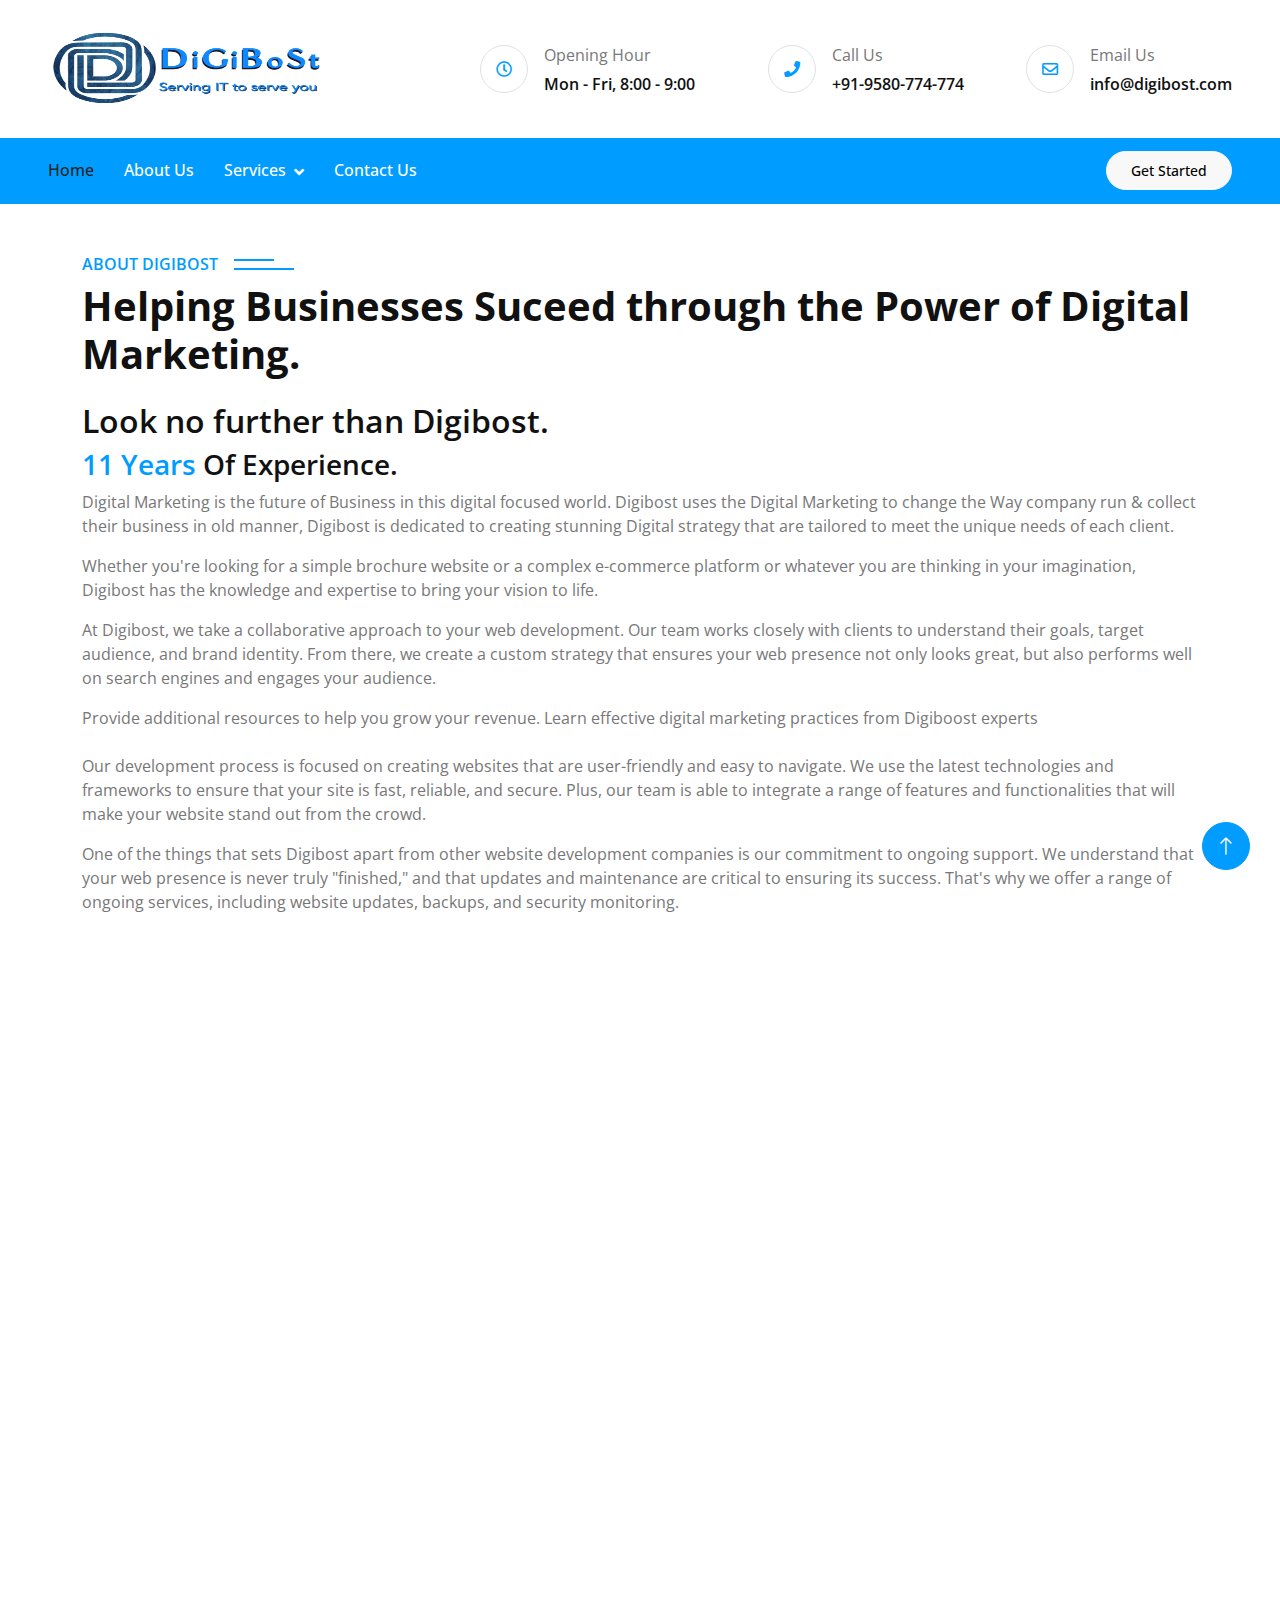
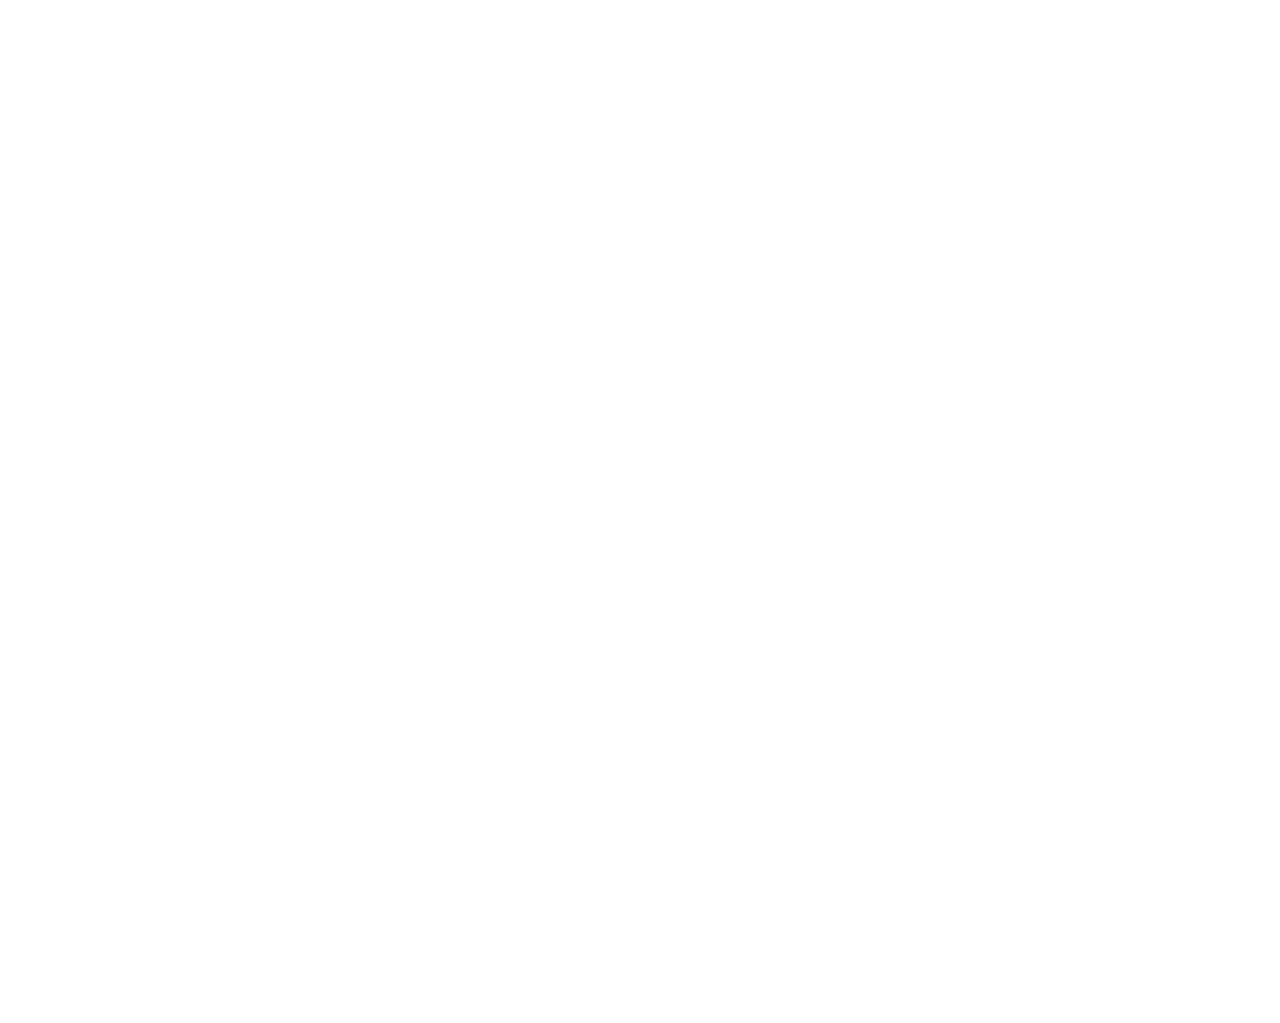
<file: about.html>
﻿<!DOCTYPE html>
<html lang="en">

<head>



<!-- font awesome -->
   

<link rel="stylesheet" href="https://maxcdn.bootstrapcdn.com/font-awesome/4.4.0/css/font-awesome.min.css">



    <meta charset="utf-8">
    <title>DiGi BoSt - Serving IT to Serve you</title>
    <meta content="width=device-width, initial-scale=1.0" name="viewport">
    <meta content="digibost" name="keywords">
    <meta content="digibost is one of the best IT Company on Planet" name="description">

    <!-- Favicon -->
    

    <!-- Google Web Fonts -->
    <link rel="preconnect" href="https://fonts.googleapis.com">
    <link rel="preconnect" href="https://fonts.gstatic.com" crossorigin>
    <link href="https://fonts.googleapis.com/css2?family=Open+Sans:wght@400;500;600;700&display=swap" rel="stylesheet">

    <!-- Icon Font Stylesheet -->
    <link href="https://cdnjs.cloudflare.com/ajax/libs/font-awesome/5.10.0/css/all.min.css" rel="stylesheet">
    <link href="https://cdn.jsdelivr.net/npm/bootstrap-icons@1.4.1/font/bootstrap-icons.css" rel="stylesheet">

    <!-- Libraries Stylesheet -->
    <link href="lib/animate/animate.min.css" rel="stylesheet">
    <link href="lib/owlcarousel/assets/owl.carousel.min.css" rel="stylesheet">
    <link href="lib/lightbox/css/lightbox.min.css" rel="stylesheet">

    <!-- Customized Bootstrap Stylesheet -->
    <link href="css/bootstrap.min.css" rel="stylesheet">

    <!-- Template Stylesheet -->
    <link href="css/style.css" rel="stylesheet">
</head>

<body>
    <!-- Spinner Start -->
    <div id="spinner" class="show bg-white position-fixed translate-middle w-100 vh-100 top-50 start-50 d-flex align-items-center justify-content-center">
        <div class="spinner-border position-relative text-primary" style="width: 6rem; height: 6rem;" role="status"></div>
         <img src="img/digihd.png" alt="Digi Bost" style="width:800px;height:300px;"> 
    </div>
    <!-- Spinner End -->


    

    <!-- Brand & Contact Start -->
    <div class="container-fluid py-4 px-5 wow fadeIn" data-wow-delay="0.1s">
        <div class="row align-items-center top-bar">
            <div class="col-lg-4 col-md-12 text-center text-lg-start">
                <a href="" class="navbar-brand m-0 p-0">              
                <img src="img/digihd.png" alt="Logo" style="width:280px;height:90px;">
                </a>
            </div>
            <div class="col-lg-8 col-md-7 d-none d-lg-block">
                <div class="row">
                    <div class="col-4">
                        <div class="d-flex align-items-center justify-content-end">
                            <div class="flex-shrink-0 btn-lg-square border rounded-circle">
                                <i class="far fa-clock text-primary"></i>
                            </div>
                            <div class="ps-3">
                                <p class="mb-2">Opening Hour</p>
                                <h6 class="mb-0">Mon - Fri, 8:00 - 9:00</h6>
                            </div>
                        </div>
                    </div>
                    <div class="col-4">
                        <div class="d-flex align-items-center justify-content-end">
                            <div class="flex-shrink-0 btn-lg-square border rounded-circle">
                                <i class="fa fa-phone text-primary"></i>
                            </div>
                            <div class="ps-3">
                                <p class="mb-2">Call Us</p>
                                <h6 class="mb-0">+91-9580-774-774</h6>
                            </div>
                        </div>
                    </div>
                    <div class="col-4">
                        <div class="d-flex align-items-center justify-content-end">
                            <div class="flex-shrink-0 btn-lg-square border rounded-circle">
                                <i class="far fa-envelope text-primary"></i>
                            </div>
                            <div class="ps-3">
                                <p class="mb-2">Email Us</p>
                                <h6 class="mb-0">info@digibost.com</h6>
                            </div>
                        </div>
                    </div>
                </div>
            </div>
        </div>
    </div>
    <!-- Brand & Contact End -->


    <!-- Navbar Start -->
    <nav class="navbar navbar-expand-lg bg-primary navbar-dark sticky-top py-lg-0 px-lg-5 wow fadeIn" data-wow-delay="0.1s">
        <a href="#" class="navbar-brand ms-3 d-lg-none">MENU</a>
        <button type="button" class="navbar-toggler me-3" data-bs-toggle="collapse" data-bs-target="#navbarCollapse">
            <span class="navbar-toggler-icon"></span>
        </button>
        <div class="collapse navbar-collapse" id="navbarCollapse">
            <div class="navbar-nav me-auto p-3 p-lg-0">
                <a href="index.html" class="nav-item nav-link active">Home</a>
                <a href="about.html" class="nav-item nav-link">About Us</a>
        				
				 <div class="nav-item dropdown">
                    <a href="#" class="nav-link dropdown-toggle" data-bs-toggle="dropdown">Services</a>
                    <div class="dropdown-menu border-0 rounded-0 rounded-bottom m-0">
                        <a href="web.html" class="dropdown-item">Web Design</a>
                        <a href="app.html" class="dropdown-item">App Development</a>
                        <a href="seo.html" class="dropdown-item">SEO Optimization</a>
                        <a href="smo.html" class="dropdown-item">Social Marketing</a>
						   <a href="email.html" class="dropdown-item">Email Marketing</a>
						   <a href="ppc.html" class="dropdown-item">PPC Campaign</a>
                    </div>
                </div>             
				
                
                <a href="https://wa.me/919580774774" class="nav-item nav-link">Contact Us</a>
            </div>
            <a href="https://wa.me/919580774774" class="btn btn-sm btn-light rounded-pill py-2 px-4 d-none d-lg-block">Get Started</a>
        </div>
    </nav>
    <!-- Navbar End -->



    <!-- About Start -->
    <div class="container-xxl py-5">
        <div class="container">
            <div class="row g-5">
                
                <div class="col-lg-12 wow fadeInUp" data-wow-delay="0.5s">
                    <div class="h-100">
                        <h6 class="section-title bg-white text-start text-primary pe-3">About DigiBost</h6>
                        <h1 class="display-6 mb-4"> Helping Businesses Suceed through the Power of Digital Marketing.</h1> <h2> Look no further than Digibost.</h2> <h3> <span class="text-primary">11 Years</span> Of Experience.</h3>
                        <p>Digital Marketing is the future of Business in this digital focused world. Digibost uses the Digital Marketing to change the Way company run & collect their business in old manner, Digibost is dedicated to creating stunning Digital strategy that are tailored to meet the unique needs of each client.</p>
                            
                           <p> Whether you're looking for a simple brochure website or a complex e-commerce platform or whatever you are thinking in your imagination, Digibost has the knowledge and expertise to bring your vision to life.</p>

                            At Digibost, we take a collaborative approach to your web development. Our team works closely with clients to understand their goals, target audience, and brand identity. From there, we create a custom strategy that ensures your web presence not only looks great, but also performs well on search engines and engages your audience. </p>
                        <p class="mb-4">Provide additional resources to help you grow your revenue. Learn effective digital marketing practices from Digiboost experts</p>
                       <p>Our development process is focused on creating websites that are user-friendly and easy to navigate. We use the latest technologies and frameworks to ensure that your site is fast, reliable, and secure. Plus, our team is able to integrate a range of features and functionalities that will make your website stand out from the crowd.</p>
                       <p>One of the things that sets Digibost apart from other website development companies is our commitment to ongoing support. We understand that your web presence is never truly "finished," and that updates and maintenance are critical to ensuring its success. That's why we offer a range of ongoing services, including website updates, backups, and security monitoring.</p>
                        
                    
                    </div>
                </div>
                <div class="col-lg-12 wow fadeInUp" data-wow-delay="0.1s">
                    <div class="img-border">
                        <img class="img-fluid" src="img/seo.gif" alt="">
                    </div>
                </div>


            </div>
        </div>
    </div>
    <!-- About End -->

 

    <!-- Project Start -->
    <div class="container-xxl py-5">
        <div class="container">
            <div class="text-center mx-auto mb-5 wow fadeInUp" data-wow-delay="0.1s" style="max-width: 600px;">
                <h6 class="section-title bg-white text-center text-primary px-3">Our Projects</h6>
                <h1 class="display-6 mb-4">Learn More About Our Complete Projects</h1>
            </div>
            <div class="owl-carousel project-carousel wow fadeInUp" data-wow-delay="0.1s">
                <div class="project-item border rounded h-100 p-4" data-dot="01">
                    <div class="position-relative mb-4">
                        <img class="img-fluid rounded" src="img/project-1.jpg" alt="">
                        <a href="img/project-1.jpg" data-lightbox="project"><i class="fa fa-eye fa-2x"></i></a>
                    </div>
                    <h6>SARVANJANI INFO & INFRA </h6>
                    <span>Construction Infrastructure website design and development</span>
                </div>
                <div class="project-item border rounded h-100 p-4" data-dot="02">
                    <div class="position-relative mb-4">
                        <img class="img-fluid rounded" src="img/project-2.jpg" alt="">
                        <a href="img/project-2.jpg" data-lightbox="project"><i class="fa fa-eye fa-2x"></i></a>
                    </div>
                    <h6>BHARAT TRACK</h6>
                    <span>INDIA's Top GPS Navigation System Agency</span>
                </div>
                <div class="project-item border rounded h-100 p-4" data-dot="03">
                    <div class="position-relative mb-4">
                        <img class="img-fluid rounded" src="img/project-3.jpg" alt="">
                        <a href="img/project-2.jpg" data-lightbox="project"><i class="fa fa-eye fa-2x"></i></a>
                    </div>
                    <h6>MAXVOLT ENERGY </h6>
                    <span>All type of Battery design and development</span>
                </div>
                <div class="project-item border rounded h-100 p-4" data-dot="04">
                    <div class="position-relative mb-4">
                        <img class="img-fluid rounded" src="img/project-4.jpg" alt="">
                        <a href="img/project-4.jpg" data-lightbox="project"><i class="fa fa-eye fa-2x"></i></a>
                    </div>
                    <h6>BHARAT TECHNOLOGY GROUP</h6>
                    <span>IOT based device design and development</span>
                </div>
                <div class="project-item border rounded h-100 p-4" data-dot="05">
                    <div class="position-relative mb-4">
                        <img class="img-fluid rounded" src="img/project-5.jpg" alt="">
                        <a href="img/project-5.jpg" data-lightbox="project"><i class="fa fa-eye fa-2x"></i></a>
                    </div>
                    <h6>COMPUTER WAALA</h6>
                    <span>One of the best Computer laptop rental & repair Company in Delhi NCR.</span>
                </div>
                <div class="project-item border rounded h-100 p-4" data-dot="06">
                    <div class="position-relative mb-4">
                        <img class="img-fluid rounded" src="img/project-6.jpg" alt="">
                        <a href="img/project-6.jpg" data-lightbox="project"><i class="fa fa-eye fa-2x"></i></a>
                    </div>
                    <h6>CRAFT SKIN</h6>
                    <span>India's one the best Salon & Studio Craft Skin is famous Bridal makeup agency work in whole country.</span>
                </div>
                <div class="project-item border rounded h-100 p-4" data-dot="07">
                    <div class="position-relative mb-4">
                        <img class="img-fluid rounded" src="img/project-7.jpg" alt="">
                        <a href="img/project-7.jpg" data-lightbox="project"><i class="fa fa-eye fa-2x"></i></a>
                    </div>
                    <h6>PSY Fashion</h6>
                    <span>Fashion Appreal agency famous for their design and development</span>
                </div>

                      </div>
        </div>
    </div>
    <!-- Project End -->

 <!-- Footer Start -->
    <div class="container-fluid bg-dark text-body footer mt-5 pt-5 wow fadeIn" data-wow-delay="0.1s">
        <div class="container py-5">
            <div class="row g-5">
                <div class="col-lg-3 col-md-6">
                    <h5 class="text-light mb-4">Address</h5>
                    <p class="mb-2"><i class="fa fa-map-marker-alt me-3"></i>DIGIBOST,302,Petals Enclave,Crossing Republic Rd,Gr.Noida,India</p>
                    <p class="mb-2"><i class="fa fa-phone-alt me-3"></i>+91-9580-774-774</p>
<p class="mb-2"><i class="fa fa-phone-alt me-3"></i>+91-8826-544-774</p>
                    <p class="mb-2"><i class="fa fa-envelope me-3"></i>info@digibost.com</p>
                    <div class="d-flex pt-2">
                        <a class="btn btn-square btn-outline-secondary rounded-circle me-1" href=""><i class="fab fa-twitter"></i></a>
                        <a class="btn btn-square btn-outline-secondary rounded-circle me-1" href=""><i class="fab fa-facebook-f"></i></a>
                        <a class="btn btn-square btn-outline-secondary rounded-circle me-1" href=""><i class="fab fa-youtube"></i></a>
                        <a class="btn btn-square btn-outline-secondary rounded-circle me-0" href=""><i class="fab fa-linkedin-in"></i></a>
                    </div>
                </div>
                <div class="col-lg-3 col-md-6">
                    <h5 class="text-light mb-4">Quick Links</h5>
                    <a class="btn btn-link" href="web.html">Website Design</a>
                    <a class="btn btn-link" href="app.html">Application Development</a>
                    <a class="btn btn-link" href="smo.html">Social Media Optimization</a>
                    <a class="btn btn-link" href="seo.html">Search Engine Optimization</a>
                    <a class="btn btn-link" href="ppc.html">Pay Per Click</a>
                   
                </div>
                <div class="col-lg-3 col-md-6">
                    <h5 class="text-light mb-4">Gallery</h5>
                    <div class="row g-2">
                        <div class="col-4">
                            <img class="img-fluid rounded" src="img/project-1.jpg" alt="Image">
                        </div>
                        <div class="col-4">
                            <img class="img-fluid rounded" src="img/project-2.jpg" alt="Image">
                        </div>
                        <div class="col-4">
                            <img class="img-fluid rounded" src="img/project-3.jpg" alt="Image">
                        </div>
                        <div class="col-4">
                            <img class="img-fluid rounded" src="img/project-4.jpg" alt="Image">
                        </div>
                        <div class="col-4">
                            <img class="img-fluid rounded" src="img/project-5.jpg" alt="Image">
                        </div>
                        <div class="col-4">
                            <img class="img-fluid rounded" src="img/project-6.jpg" alt="Image">
                        </div>
                    </div>
                </div>
                <div class="col-lg-3 col-md-6">
                    <h5 class="text-light mb-4">Newsletter</h5>
                    <p>Ranked One of the Best Digital Marketing Agency in North India by famous magazine.</p>
                    <div class="position-relative mx-auto" style="max-width: 400px;">
                        <input class="form-control bg-transparent border-secondary w-100 py-3 ps-4 pe-5" type="text" placeholder="Your email">
                        <button type="button" class="btn btn-primary py-2 position-absolute top-0 end-0 mt-2 me-2">SignUp</button>
                    </div>
                </div>
            </div>
        </div>
        <div class="container-fluid copyright">
            <div class="container">
                <div class="row">
                    <div class="col-md-6 text-center text-md-start mb-3 mb-md-0">
                        &copy; <a href="#">DigiBost</a>, All Right Reserved.
                    </div>
                    <div class="col-md-6 text-center text-md-end">
                        <!--/*** This template is free as long as you keep the footer author’s credit link/attribution link/backlink. If you'd like to use the template without the footer author’s credit link/attribution link/backlink, you can purchase the Credit Removal License from "https://htmlcodex.com/credit-removal". Thank you for your support. ***/-->
                        Designed By <a href="https://digibost.com">Digibost</a>
                        <br>Distributed By: <a class="border-bottom" href="https://digibost.com" target="_blank">Digibost</a>
                    </div>
                </div>
            </div>
        </div>
    </div>
    <!-- Footer End -->

    <!-- Back to Top -->
    <a href="#" class="btn btn-lg btn-primary btn-lg-square rounded-circle back-to-top"><i class="bi bi-arrow-up"></i></a>


    <!-- JavaScript Libraries -->
    <script src="https://code.jquery.com/jquery-3.4.1.min.js"></script>
    <script src="https://cdn.jsdelivr.net/npm/bootstrap@5.0.0/dist/js/bootstrap.bundle.min.js"></script>
    <script src="lib/wow/wow.min.js"></script>
    <script src="lib/easing/easing.min.js"></script>
    <script src="lib/waypoints/waypoints.min.js"></script>
    <script src="lib/counterup/counterup.min.js"></script>
    <script src="lib/owlcarousel/owl.carousel.min.js"></script>
    <script src="lib/lightbox/js/lightbox.min.js"></script>

    <!-- Template Javascript -->
    <script src="js/main.js"></script>



<!--Start of Tawk.to Script-->
<script type="text/javascript">
var Tawk_API=Tawk_API||{}, Tawk_LoadStart=new Date();
(function(){
var s1=document.createElement("script"),s0=document.getElementsByTagName("script")[0];
s1.async=true;
s1.src='https://embed.tawk.to/631ef20954f06e12d8942343/1gcoh8gtk';
s1.charset='UTF-8';
s1.setAttribute('crossorigin','*');
s0.parentNode.insertBefore(s1,s0);
})();
</script>
<!--End of Tawk.to Script-->
</body>

</html>
</file>
<file: css/style.css>
/********** Template CSS **********/



/* for desktop */
      .whatsapp_float {
          position: fixed;
          width: 60px;
          height: 60px;
          bottom: 40px;
          right: 40px;
          background-color: #25d366;
          color: #FFF;
          border-radius: 50px;
          text-align: center;
          font-size: 30px;
          box-shadow: 2px 2px 3px #999;
          z-index: 100;
      }

      .whatsapp-icon {
          margin-top: 16px;
      }

      /* for mobile */
      @media screen and (max-width: 767px) {
          .whatsapp-icon {
              margin-top: 10px;
          }

          .whatsapp_float {
              width: 40px;
              height: 40px;
              bottom: 20px;
              right: 10px;
              font-size: 22px;
          }
      }

:root {
    --primary: #009CFF;
    --secondary: #777777;
    --light: #F8F8F8;
    --dark: #252525;
}

.back-to-top {
    position: fixed;
    display: none;
    right: 30px;
    bottom: 30px;
    z-index: 99;
}


/*** Spinner ***/
#spinner {
    opacity: 0;
    visibility: hidden;
    transition: opacity .5s ease-out, visibility 0s linear .5s;
    z-index: 99999;
}

#spinner.show {
    transition: opacity .5s ease-out, visibility 0s linear 0s;
    visibility: visible;
    opacity: 1;
}


/*** Button ***/
.btn {
    font-weight: 500;
    transition: .5s;
}

.btn.btn-primary {
    color: #FFFFFF;
}

.btn-square {
    width: 38px;
    height: 38px;
}

.btn-sm-square {
    width: 32px;
    height: 32px;
}

.btn-lg-square {
    width: 48px;
    height: 48px;
}

.btn-square,
.btn-sm-square,
.btn-lg-square {
    padding: 0;
    display: flex;
    align-items: center;
    justify-content: center;
    font-weight: normal;
}


/*** Navbar ***/
.navbar .dropdown-toggle::after {
    border: none;
    content: "\f107";
    font-family: "Font Awesome 5 Free";
    font-weight: 900;
    vertical-align: middle;
    margin-left: 8px;
}

.navbar .navbar-nav .nav-link {
    margin-right: 30px;
    padding: 20px 0;
    color: #FFFFFF;
    font-weight: 500;
    outline: none;
}

.navbar .navbar-nav .nav-link:hover,
.navbar .navbar-nav .nav-link.active {
    color: var(--dark);
}

.navbar.sticky-top {
    top: -100px;
    transition: .5s;
}

@media (max-width: 991.98px) {
    .navbar .navbar-nav .nav-link {
        margin-right: 0;
        padding: 8px 0;
    }

    .navbar .navbar-nav {
        margin-top: 8px;
        border-top: 1px solid rgba(256, 256, 256, .1)
    }
}

@media (min-width: 992px) {
    .navbar .nav-item .dropdown-menu {
        display: block;
        visibility: hidden;
        top: 100%;
        transform: rotateX(-75deg);
        transform-origin: 0% 0%;
        transition: .5s;
        opacity: 0;
    }

    .navbar .nav-item:hover .dropdown-menu {
        transform: rotateX(0deg);
        visibility: visible;
        transition: .5s;
        opacity: 1;
    }
}


/*** Header ***/
#header-carousel .carousel-caption {
    top: 0;
    left: 0;
    right: 0;
    bottom: 0;
    display: flex;
    flex-direction: column;
    align-items: center;
    justify-content: center;
    background: rgba(0, 0, 0, .5);
    z-index: 1;
}

#header-carousel .carousel-control-prev,
#header-carousel .carousel-control-next {
    width: 10%;
}

#header-carousel .carousel-control-prev-icon,
#header-carousel .carousel-control-next-icon {
    width: 3rem;
    height: 3rem;
}

@media (max-width: 768px) {
    #header-carousel .carousel-item {
        position: relative;
        min-height: 500px;
    }
    
    #header-carousel .carousel-item img {
        position: absolute;
        width: 100%;
        height: 100%;
        object-fit: cover;
    }
}

#header-carousel .carousel-indicators [data-bs-target] {
    width: 60px;
    height: 60px;
    text-indent: 0;
    margin-bottom: 15px;
    border: 2px solid #FFFFFF;
    border-radius: 60px;
    overflow: hidden;
}

#header-carousel .carousel-indicators [data-bs-target] img {
    width: 100%;
    height: 100%;
    object-fit: cover;
}

.page-header {
    background: linear-gradient(rgba(0, 0, 0, .5), rgba(0, 0, 0, .5)), url(../img/carousel-1.jpg) center center no-repeat;
    background-size: cover;
}

.breadcrumb-item+.breadcrumb-item::before {
    color: var(--secondary);
}

.page-header .breadcrumb-item+.breadcrumb-item::before {
    color: var(--light);
}


/*** Section Title ***/
.section-title {
    position: relative;
    display: inline-block;
    text-transform: uppercase;
}

.section-title::before {
    position: absolute;
    content: "";
    width: calc(100% + 80px);
    height: 2px;
    top: 4px;
    left: -40px;
    background: var(--primary);
    z-index: -1;
}

.section-title::after {
    position: absolute;
    content: "";
    width: calc(100% + 120px);
    height: 2px;
    bottom: 4px;
    left: -60px;
    background: var(--primary);
    z-index: -1;
}

.section-title.text-start::before {
    width: calc(100% + 40px);
    left: 0;
}

.section-title.text-start::after {
    width: calc(100% + 60px);
    left: 0;
}



/*** Img Border ***/
.img-border {
    position: relative;
    height: 100%;
    min-height: 400px;
}

.img-border::before {
    position: absolute;
    content: "";
    top: 0;
    left: 0;
    right: 3rem;
    bottom: 3rem;
    border: 5px solid var(--primary);
    border-radius: 6px;
}

.img-border img {
    position: absolute;
    top: 3rem;
    left: 3rem;
    width: calc(100% - 3rem);
    height: calc(100% - 3rem);
    object-fit: cover;
    border-radius: 6px;
}


/*** Facts ***/
.fact-item {
    transition: .5s;
}

.fact-item:hover {
    margin-top: -10px;
    background: #FFFFFF !important;
    box-shadow: 0 0 45px rgba(0, 0, 0, .07);
}


/*** Service ***/
.service-item {
    box-shadow: 0 0 45px rgba(0, 0, 0, .07);
    border: 1px solid transparent;
    transition: .5s;
}

.service-item:hover {
    margin-top: -10px;
    box-shadow: none;
    border: 1px solid #DEE2E6;
}


/*** Feature ***/
.progress {
    height: 5px;
}

.progress .progress-bar {
    width: 0px;
    transition: 3s;
}


/*** Project ***/
.project-item a {
    position: absolute;
    width: 100%;
    height: 100%;
    top: 0;
    left: 0;
    display: flex;
    align-items: center;
    justify-content: center;
    color: #FFFFFF;
    background: rgba(0, 0, 0, .5);
    border-radius: 6px;
    opacity: 0;
    transition: .5s;
}

.project-item:hover a {
    opacity: 1;
}

.project-carousel .owl-dots {
    display: flex;
    align-items: center;
    justify-content: center;
    flex-wrap: wrap;
    margin-top: 20px;
}

.project-carousel .owl-dot {
    width: 35px;
    height: 35px;
    margin: 3px;
    display: flex;
    align-items: center;
    justify-content: center;
    border: 1px solid #DEE2E6;
    border-radius: 35px;
    transition: .5s;
}

.project-carousel .owl-dot:hover,
.project-carousel .owl-dot.active {
    color: #FFFFFF;
    border-color: var(--primary);
    background: var(--primary);
}


/*** Team ***/
.team-item {
    box-shadow: 0 0 45px rgba(0, 0, 0, .07);
}

.team-item .team-text {
    position: relative;
    height: 65px;
    overflow: hidden;
}

.team-item .team-title {
    position: absolute;
    width: 100%;
    height: 100%;
    top: 0;
    left: 0;
    display: flex;
    flex-direction: column;
    align-items: center;
    justify-content: center;
    transition: .5s;
}

.team-item:hover .team-title {
    top: -65px;
}

.team-item .team-social {
    position: absolute;
    width: 100%;
    height: 100%;
    top: 65px;
    left: 0;
    display: flex;
    align-items: center;
    justify-content: center;
    background: #FFFFFF;
    transition: .5s;
}

.team-item .team-social .btn {
    margin: 0 3px;
}

.team-item:hover .team-social {
    top: 0;
}


/*** Testimonial ***/

.testimonial-carousel .owl-item .testimonial-item img {
    width: 60px;
    height: 60px;
}

.testimonial-carousel .owl-item .testimonial-item,
.testimonial-carousel .owl-item .testimonial-item * {
    transition: .5s;
}

.testimonial-carousel .owl-item.center .testimonial-item {
    background: var(--primary) !important;
}

.testimonial-carousel .owl-item.center .testimonial-item * {
    color: #FFFFFF !important;
}

.testimonial-carousel .owl-nav {
    margin-top: 30px;
    display: flex;
    justify-content: center;
}

.testimonial-carousel .owl-nav .owl-prev,
.testimonial-carousel .owl-nav .owl-next {
    margin: 0 12px;
    width: 50px;
    height: 50px;
    display: flex;
    align-items: center;
    justify-content: center;
    border: 1px solid #DEE2E6;
    border-radius: 50px;
    font-size: 18px;
    transition: .5s;
}

.testimonial-carousel .owl-nav .owl-prev:hover,
.testimonial-carousel .owl-nav .owl-next:hover {
    color: #FFFFFF;
    border-color: var(--primary);
    background: var(--primary);
}


/*** Footer ***/
.footer .btn.btn-link {
    display: block;
    margin-bottom: 5px;
    padding: 0;
    text-align: left;
    color: var(--secondary);
    font-weight: normal;
    text-transform: capitalize;
    transition: .3s;
}

.footer .btn.btn-link::before {
    position: relative;
    content: "\f105";
    font-family: "Font Awesome 5 Free";
    font-weight: 900;
    color: var(--secondary);
    margin-right: 10px;
}

.footer .btn.btn-link:hover {
    color: var(--primary);
    letter-spacing: 1px;
    box-shadow: none;
}

.footer .copyright {
    padding: 25px 0;
    font-size: 15px;
    border-top: 1px solid rgba(256, 256, 256, .1);
}

.footer .copyright a {
    color: var(--light);
}

.footer .copyright a:hover {
    color: var(--primary);
}
</file>
